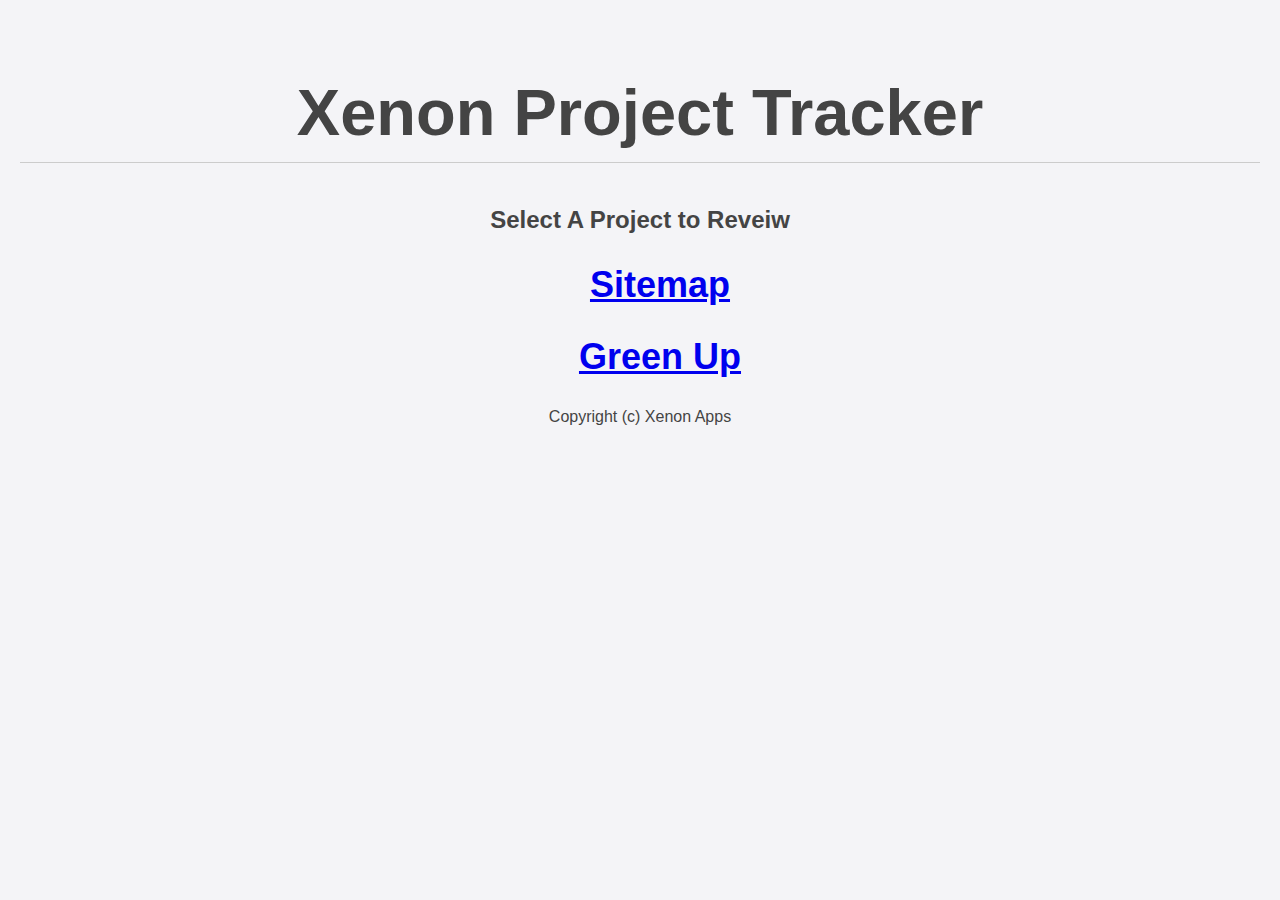
<file: index.html>
<!DOCTYPE HTML>
<html>
  <head>
    <title>Overview |  Xenon Project Tracker</title>
    <link rel='stylesheet' href='/main.css' />
        <script src="/jquery.min.1.10.2.js"></script>
    <script src="/app.js"></script>
  </head>
  <body>
  	<header>
  		<h1>Xenon Project Tracker</h1>
  	</header>
  	<div id="content">
    	<h2>Select A Project to Reveiw<h2>

<ul>
	
	  <h2><a href="/sitemap">Sitemap</a></h2>
	
	  <h2><a href="/greenup">Green Up</a></h2>
	
</ul>
    </div>
    <footer>
      <p>Copyright (c) Xenon Apps</p>
    </footer>
  </body>
</html>
</file>
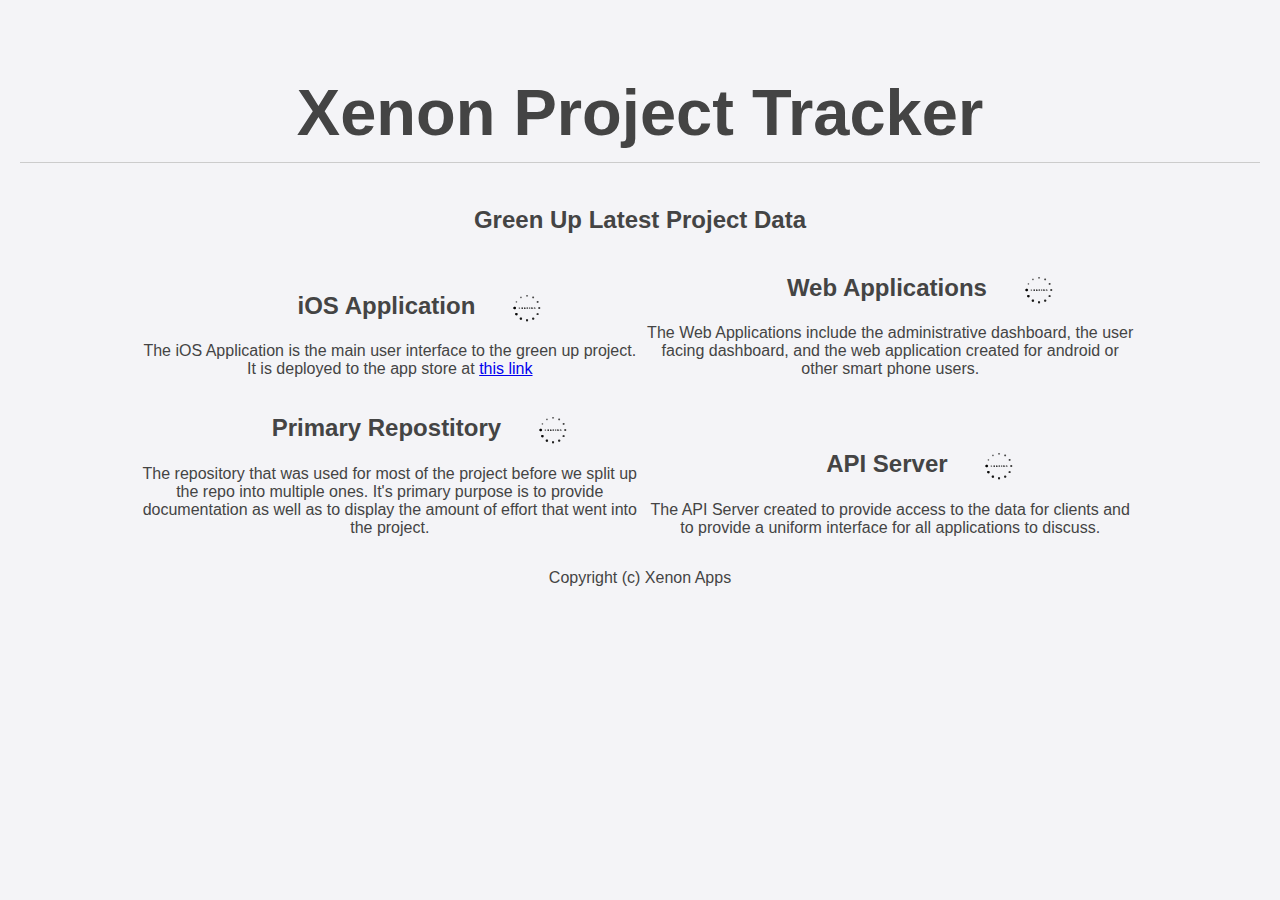
<file: greenup.html>
<!DOCTYPE HTML>
<html>
  <head>
    <title>Green Up |  Xenon Project Tracker</title>
    <link rel='stylesheet' href='/main.css' />
        <script src="/jquery.min.1.10.2.js"></script>
    <script src="/app.js"></script>
  </head>
  <body>
  	<header>
  		<h1>Xenon Project Tracker</h1>
  	</header>
  	<div id="content">
    	<h2>Green Up Latest Project Data</h2>

<article>
	<h2>iOS Application <img src="/ajax-loader.gif"> </h2>
	<p>
		The iOS Application is the main user interface to the green up 
		project. It is deployed to the app store at  <a href="https://itunes.apple.com/us/app/green-up-vt/id860271437?ls=1&mt=8">this link</a>
	</p>
	<ul rel="EJEHardenberg" data-url="green-apps" class="latest-commit"></ul>
</article>

<article>
	<h2>Web Applications <img src="/ajax-loader.gif"> </h2>
	<p>
		The Web Applications include the administrative dashboard, the user facing
		dashboard, and the web application created for android or other smart 
		phone users.
	</p>
	<ul rel="EJEHardenberg"  data-url="green-web" class="latest-commit"></ul>
</article>

<article>
	<h2>Primary Repostitory <img src="/ajax-loader.gif"> </h2>
	<p>
		The repository that was used for most of the project before we split up
		the repo into multiple ones. It's primary purpose is to provide documentation
		as well as to display the amount of effort that went into the project.
	</p>
	<ul rel="EJEHardenberg"  data-url="GreenUp" class="latest-commit"></ul>
</article>

<article>
	<h2>API Server <img src="/ajax-loader.gif"> </h2>
	<p>
		The API Server created to provide access to the data for clients and to
		provide a uniform interface for all applications to discuss.
	</p>
	<ul rel="EJEHardenberg"  data-url="green-serv" class="latest-commit"></ul>
</article> 
    </div>
    <footer>
      <p>Copyright (c) Xenon Apps</p>
    </footer>
  </body>
</html>
</file>
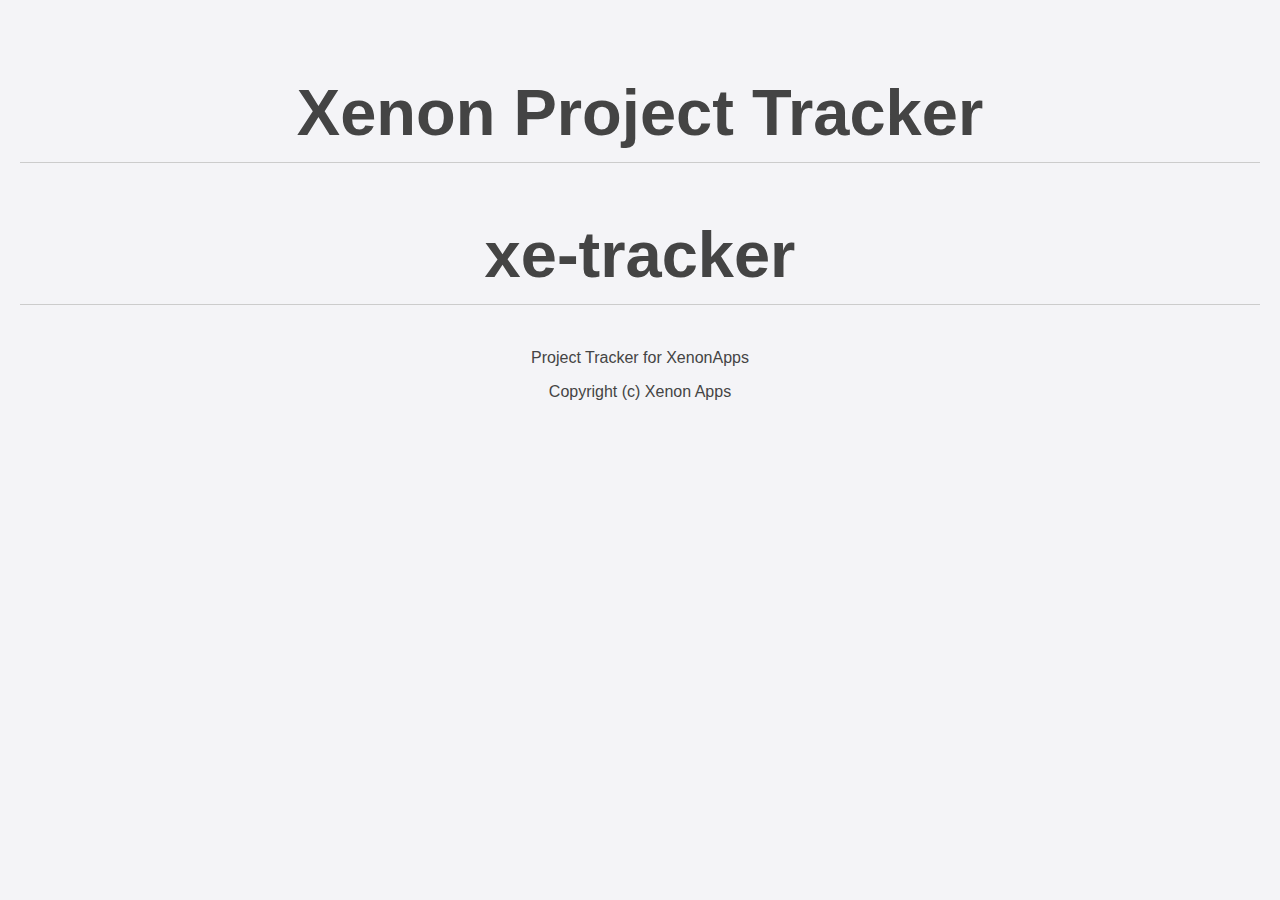
<file: README.html>
<!DOCTYPE HTML>
<html>
  <head>
    <title>Overview |  Xenon Project Tracker</title>
    <link rel='stylesheet' href='/main.css' />
        <script src="/jquery.min.1.10.2.js"></script>
    <script src="/app.js"></script>
  </head>
  <body>
  	<header>
  		<h1>Xenon Project Tracker</h1>
  	</header>
  	<div id="content">
    	<h1>xe-tracker</h1>
<p>Project Tracker for XenonApps</p>

    </div>
    <footer>
      <p>Copyright (c) Xenon Apps</p>
    </footer>
  </body>
</html>
</file>
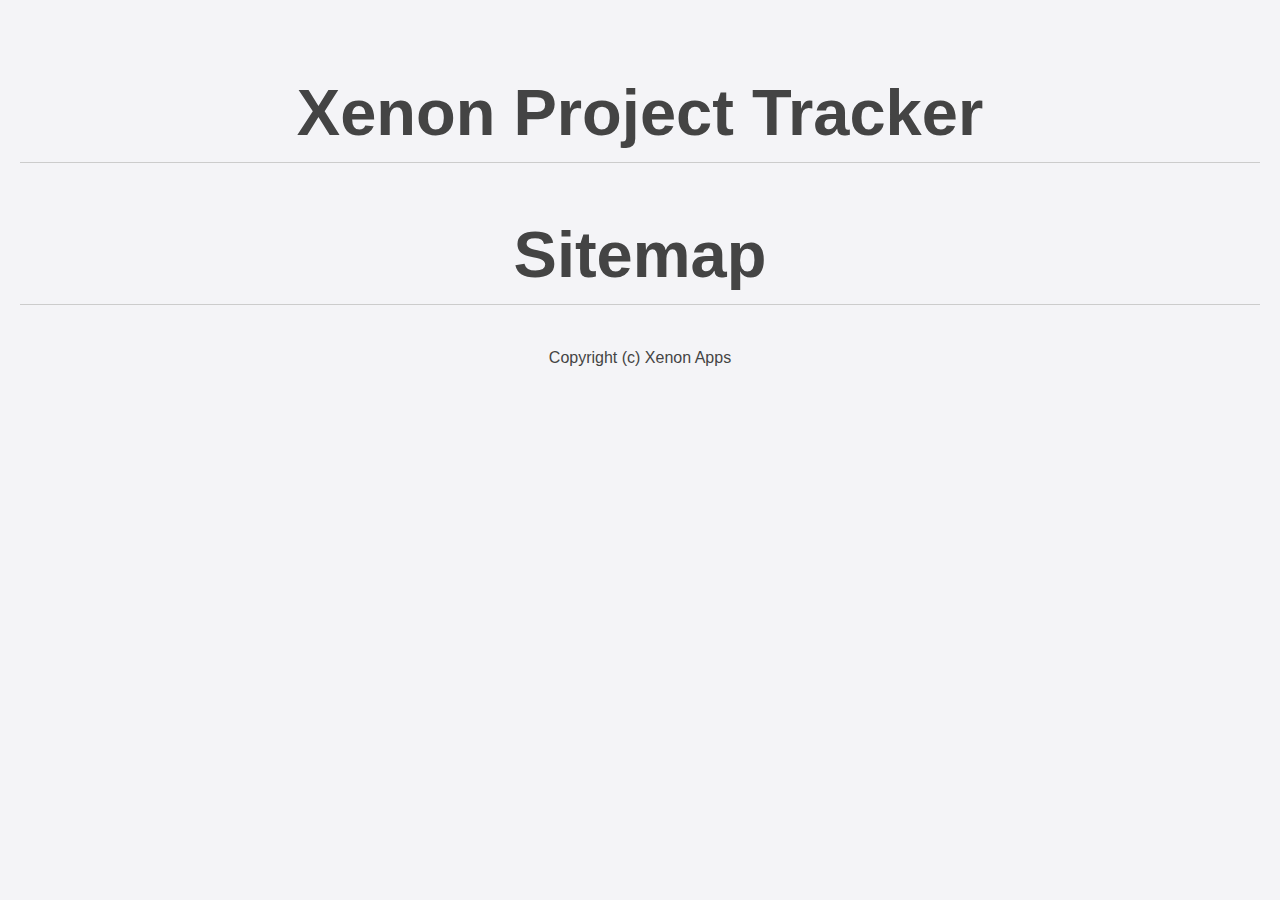
<file: sitemap.html>
<!DOCTYPE HTML>
<html>
  <head>
    <title>Sitemap |  Xenon Project Tracker</title>
    <link rel='stylesheet' href='/main.css' />
        <script src="/jquery.min.1.10.2.js"></script>
    <script src="/app.js"></script>
  </head>
  <body>
  	<header>
  		<h1>Xenon Project Tracker</h1>
  	</header>
  	<div id="content">
    	




<h1>Sitemap</h1>
<ol>
  
  
    
    
      
        
          
        
          
        
          
        
          
        
          
        
          
        
          
        
          
        
          
        
          
        
      
    
  
    
    
  

</ol>
    </div>
    <footer>
      <p>Copyright (c) Xenon Apps</p>
    </footer>
  </body>
</html>
</file>
<file: main.css>
body{font-family:"Helvetica";text-align:center;padding:20px 20px 0;background:#f4f4f7;color:#444;margin:0}h1{font-size:65px;line-height:1.2em;border-bottom:#CCC solid 1px;padding:10px 0}h3{font-weight:300}#content article{width:40%;display:inline-block}#content article h2{margin-left:30px}#content article h2 img{position:relative;left:30px;width:30px;height:30px;vertical-align:middle}
</file>
